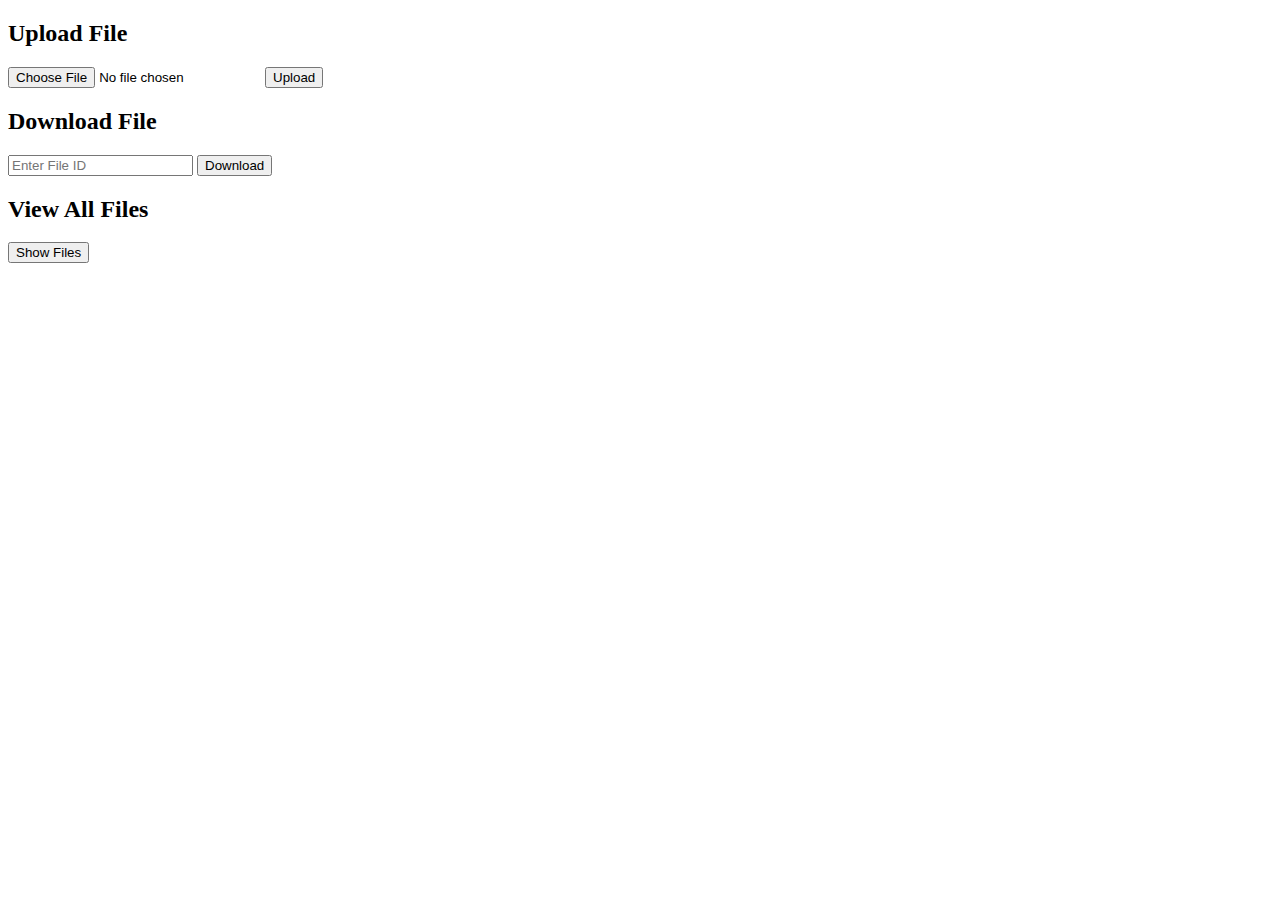
<file: Project1/templates/index.html>
<!DOCTYPE html>
<html lang="en">
<head>
    <meta charset="UTF-8">
    <title>File Manager</title>
</head>
<body>
    <h2>Upload File</h2>
    <form action="/files/upload" method="POST" enctype="multipart/form-data">
        <input type="file" name="file" required>
        <button type="submit">Upload</button>
    </form>

    <h2>Download File</h2>
<form onsubmit="event.preventDefault(); downloadFile();">
    <input type="number" id="fileId" placeholder="Enter File ID" required>
    <button type="submit">Download</button>
</form>

<script>
    function downloadFile() {
        let fileId = document.getElementById("fileId").value;
        if (!fileId) {
            alert("Please enter a file ID.");
            return;
        }
        window.location.href = `/files/download/${fileId}`;
    }
</script>

    <h2>View All Files</h2>
    <a href="/files/allFiles"><button>Show Files</button></a>
</body>
</html>
</file>
